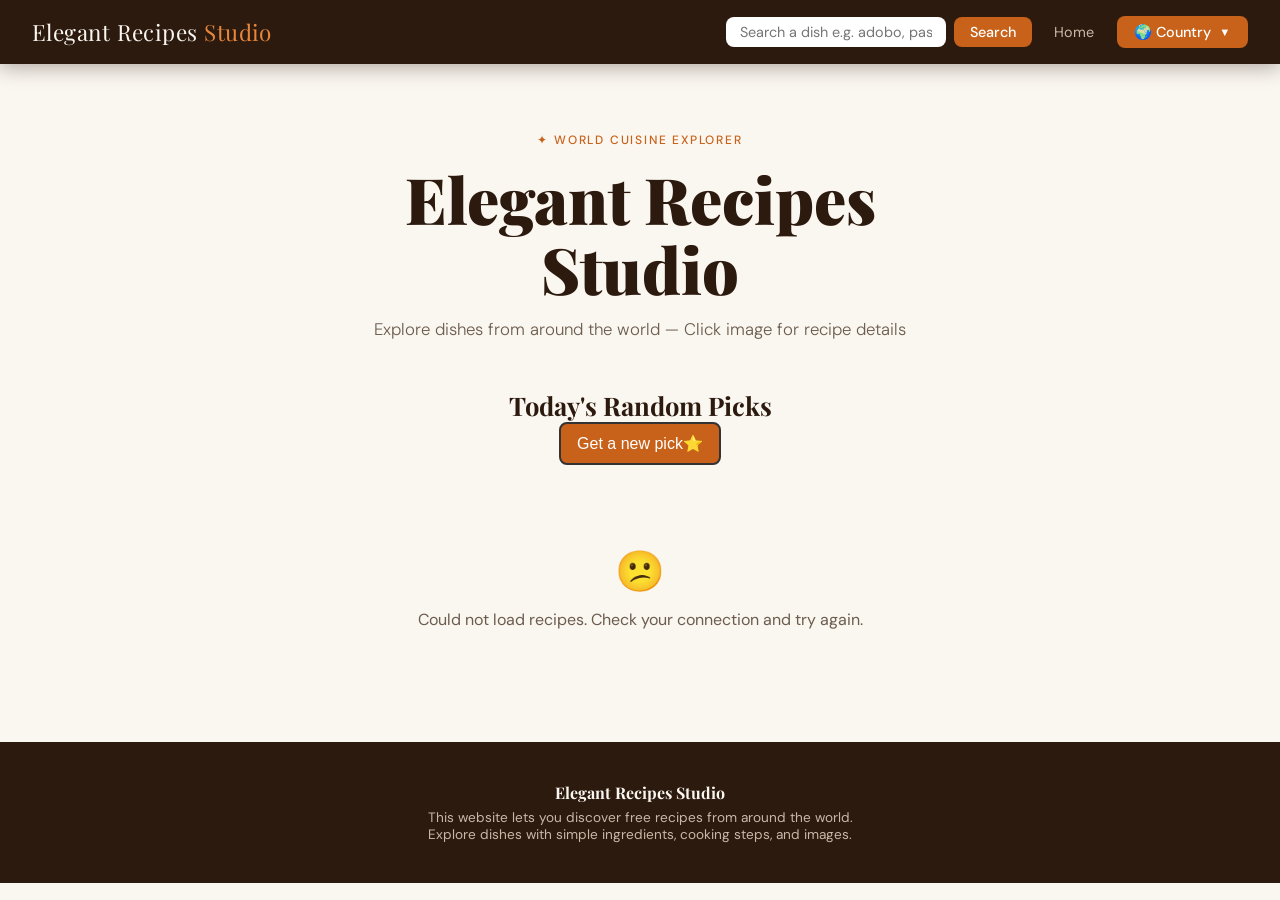
<file: index.html>
<!doctype html>
<html lang="en">
  <head>
    <meta charset="UTF-8" />
    <meta name="viewport" content="width=device-width, initial-scale=1.0" />
    <title>Elegant Recipe Studio</title>
    <link rel="preconnect" href="https://fonts.googleapis.com" />
    <link
      href="https://fonts.googleapis.com/css2?family=Playfair+Display:wght@700;900&family=DM+Sans:wght@300;400;500&display=swap"
      rel="stylesheet"
    />
    <link rel="icon" href="IMAGE/icon_logo.png" />
    <link rel="stylesheet" href="CSS/index.css" />
  </head>
  <body>
    <!-- NAVBAR -->
    <nav>
      <a class="nav-brand" href="index.html"
        >Elegant Recipes <span>Studio</span></a
      >
      <div class="nav-links">
        <div class="search-area">
          <form id="searchForm">
            <input
              type="text"
              id="searchInput"
              placeholder="Search a dish e.g. adobo, pasta..."
            />
            <button class="btn-search">Search</button>
          </form>
        </div>
        <a href="index.html" class="home">Home</a>
        <div class="dropdown" id="countryDropdown">
          <button class="dropdown-btn" id="dropdownToggle">
            🌍 Country <span class="arrow">▼</span>
          </button>
          <div class="dropdown-menu" id="countryList"></div>
        </div>
      </div>
    </nav>

    <!-- HERO -->
    <div class="hero">
      <span class="hero-label">✦ World Cuisine Explorer</span>
      <h1>Elegant Recipes<br />Studio</h1>
      <p>
        Explore dishes from around the world — Click image for recipe details
      </p>
    </div>

    <!-- SECTION LABEL -->
    <div class="section-title" id="sectionTitle">
      <h2>Today's Random Picks</h2>
      <a href="index.html" class="refresh">Get a new pick⭐</a>
    </div>

    <!-- RECIPES GRID -->
    <div id="recipes"></div>

    <!-- FOOTER -->
    <footer>
      <strong>Elegant Recipes Studio</strong>
      <p style="margin-top: 0.4rem">
        This website lets you discover free recipes from around the world.
        <br />
        Explore dishes with simple ingredients, cooking steps, and images.
      </p>
    </footer>
    <script src="JS/app.js"></script>
  </body>
</html>
</file>
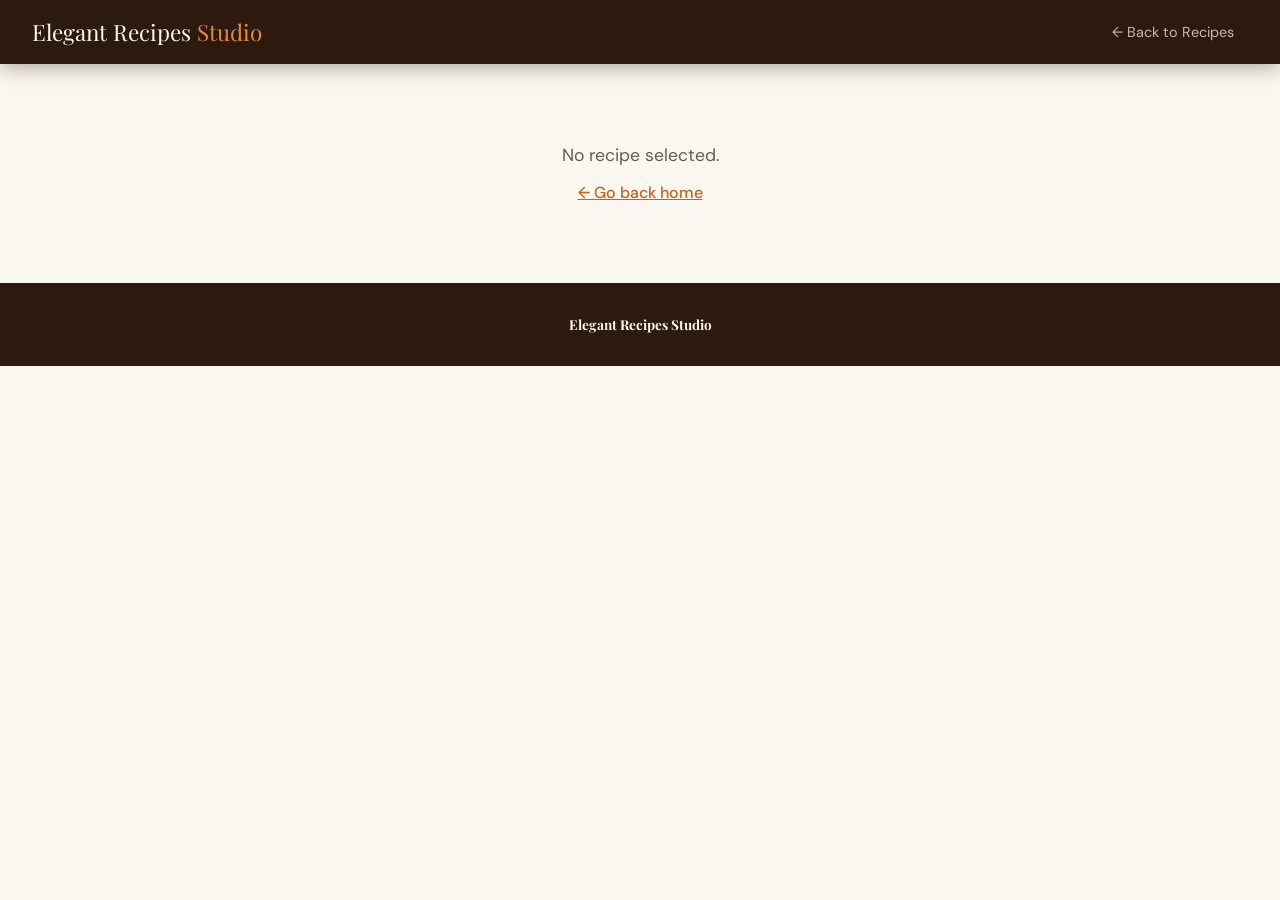
<file: recipe.html>
<!doctype html>
<html lang="en">
  <head>
    <meta charset="UTF-8" />
    <meta name="viewport" content="width=device-width, initial-scale=1.0" />
    <title>Recipe Studio</title>
    <link rel="preconnect" href="https://fonts.googleapis.com" />
    <link
      href="https://fonts.googleapis.com/css2?family=Playfair+Display:wght@700;900&family=DM+Sans:wght@300;400;500&display=swap"
      rel="stylesheet"
    />
    <link rel="icon" href="IMAGE/icon_logo.png" />
    <link rel="stylesheet" href="CSS/recipe.css" />
  </head>
  <body>
    <!-- NAVBAR -->
    <nav>
      <a class="nav-brand" href="index.html"
        >Elegant Recipes <span>Studio</span></a
      >
      <a class="back-btn" href="index.html">← Back to Recipes</a>
    </nav>

    <!-- DYNAMIC CONTENT -->
    <div id="loadingState">
      <div class="spinner"></div>
      <p>Loading recipe...</p>
    </div>

    <div id="recipeContent" style="display: none"></div>

    <footer>
      <strong>Elegant Recipes Studio</strong>
    </footer>

    <script src="JS/recipe.js"></script>
  </body>
</html>
</file>
<file: CSS/index.css>
*,
      *::before,
      *::after {
        box-sizing: border-box;
        margin: 0;
        padding: 0;
      }

      :root {
        --cream: #faf6f0;
        --brown: #2c1a0e;
        --amber: #c8621a;
        --amber-light: #e8873c;
        --warm-gray: #6b5c4e;
        --card-bg: #ffffff;
        --border: #e8ddd3;
      }

      body {
        font-family: "DM Sans", sans-serif;
        background: var(--cream);
        color: var(--brown);
        min-height: 100vh;
      }

      /* ── NAVBAR ── */
      nav {
        background: var(--brown);
        
        padding: 0 2rem;
        display: flex;
        align-items: center;
        justify-content: space-between;
        height: 64px;
        position: sticky;
        top: 0;
        z-index: 100;
        box-shadow: 0 2px 20px rgba(44, 26, 14, 0.4);
      }

      .nav-brand {
        font-family: "Playfair Display", serif;
        font-size: 1.4rem;
        color: var(--cream);
        text-decoration: none;
        letter-spacing: 0.02em;
      }

      .nav-brand span {
        color: var(--amber-light);
      }

      .nav-links {
        display: flex;
        align-items: center;
        gap: 0.5rem;
      }

      .nav-links a {
        color: #c9b8a8;
        text-decoration: none;
        font-size: 0.9rem;
        padding: 0.4rem 0.9rem;
        border-radius: 6px;
        transition: all 0.2s;
      }
      .nav-links a:hover {
        color: var(--cream);
        background: rgba(255, 255, 255, 0.1);
      }

      /* Dropdown */
      .dropdown {
        position: relative;
      }
      .search-area form {
  display: flex;
  align-items: center;
  gap: 8px;
}

.search-area input {
  padding: 0.4rem 0.9rem;
  font-size: 0.9rem;
  border: none;
  border-radius: 8px;
  outline: none;
  width: 220px;
  font-family: "DM Sans", sans-serif;
}

.search-area input:focus {
  outline: 2px solid var(--amber-light);
}
   .btn-search {
  background: var(--amber);
  color: #fff;
  border: none;
  padding: 0.4rem 1rem;
  border-radius: 8px;
  font-family: "DM Sans", sans-serif;
  font-size: 0.9rem;
  font-weight: 500;
  cursor: pointer;
  transition: background 0.2s;
}

.btn-search:hover {
  background: var(--amber-light);
}

.btn-search:hover {
  background: var(--amber-light);
}
      .dropdown-btn {
        background: var(--amber);
        color: #fff;
        border: none;
        padding: 0.45rem 1.1rem;
        border-radius: 8px;
        font-family: "DM Sans", sans-serif;
        font-size: 0.9rem;
        font-weight: 500;
        cursor: pointer;
        display: flex;
        align-items: center;
        gap: 0.5rem;
        transition: background 0.2s;
      }
      .dropdown-btn:hover {
        background: var(--amber-light);
      }

      .dropdown-btn .arrow {
        transition: transform 0.2s;
        font-size: 0.7rem;
      }
      .dropdown.open .arrow {
        transform: rotate(180deg);
      }

      .dropdown-menu {
        display: none;
        position: absolute;
        top: calc(100% + 8px);
        right: 0;
        background: #fff;
        border: 1px solid var(--border);
        border-radius: 12px;
        min-width: 200px;
        max-height: 320px;
        overflow-y: auto;
        box-shadow: 0 12px 40px rgba(44, 26, 14, 0.18);
        padding: 6px;
      }
      .dropdown.open .dropdown-menu {
        display: block;
      }

      .dropdown-menu button {
        display: block;
        width: 100%;
        text-align: left;
        background: none;
        border: none;
        padding: 0.55rem 1rem;
        border-radius: 8px;
        font-family: "DM Sans", sans-serif;
        font-size: 0.9rem;
        color: var(--brown);
        cursor: pointer;
        transition: background 0.15s;
      }
      .dropdown-menu button:hover {
        background: var(--cream);
        color: var(--amber);
      }

      /* ── HERO ── */
      .hero {
        text-align: center;
        padding: 4rem 1rem 3rem;
      }
      .hero-label {
        display: inline-block;
        font-size: 0.75rem;
        font-weight: 500;
        letter-spacing: 0.15em;
        text-transform: uppercase;
        color: var(--amber);
        margin-bottom: 1rem;
      }
      .hero h1 {
        font-family: "Playfair Display", serif;
        font-size: clamp(2.4rem, 5vw, 4rem);
        font-weight: 900;
        line-height: 1.1;
        color: var(--brown);
        margin-bottom: 0.8rem;
      }
      .hero p {
        color: var(--warm-gray);
        font-size: 1.05rem;
        font-weight: 300;
      }

      /* ── SECTION LABEL ── */
      .section-title {
        text-align: center;
        margin-bottom: 2rem;
      }
      .section-title h2 {
        font-family: "Playfair Display", serif;
        font-size: 1.6rem;
        color: var(--brown);
      }
      .section-title p {
        color: var(--warm-gray);
        font-size: 0.9rem;
        margin-top: 0.3rem;
      }

      /* ── GRID ── */
      #recipes {
        display: grid;
        grid-template-columns: repeat(auto-fill, minmax(210px, 1fr));
        gap: 1.5rem;
        max-width: 1280px;
        margin: 0 auto;
        padding: 0 1.5rem 4rem;
      }

      /* ── CARD ── */
      .meal-card {
        background: var(--card-bg);
        border-radius: 16px;
        overflow: hidden;
        border: 1px solid var(--border);
        cursor: pointer;
        transition:
          transform 0.25s,
          box-shadow 0.25s;
        animation: fadeUp 0.4s ease both;
      }
      .meal-card:hover {
        transform: translateY(-6px);
        box-shadow: 0 16px 40px rgba(44, 26, 14, 0.15);
      }

      @keyframes fadeUp {
        from {
          opacity: 0;
          transform: translateY(20px);
        }
        to {
          opacity: 1;
          transform: translateY(0);
        }
      }

      .meal-card img {
        width: 100%;
        height: 160px;
        object-fit: cover;
        display: block;
        transition: transform 0.3s;
      }
      .meal-card:hover img {
        transform: scale(1.05);
      }

      .meal-card .card-body {
        padding: 0.85rem 1rem;
      }
      .meal-card .card-body h6 {
        font-family: "Playfair Display", serif;
        font-size: 0.95rem;
        color: var(--brown);
        line-height: 1.35;
        display: -webkit-box;
        -webkit-line-clamp: 2;
        -webkit-box-orient: vertical;
        overflow: hidden;
      }
      .meal-card .card-body .tag {
        display: inline-block;
        margin-top: 0.5rem;
        font-size: 0.72rem;
        font-weight: 500;
        color: var(--amber);
        text-transform: uppercase;
        letter-spacing: 0.08em;
      }

      /* ── SKELETON LOADER ── */
      .skeleton {
        background: var(--card-bg);
        border-radius: 16px;
        overflow: hidden;
        border: 1px solid var(--border);
      }
      .skeleton-img {
        width: 100%;
        height: 160px;
        background: linear-gradient(
          90deg,
          #ede6de 25%,
          #f5f0ea 50%,
          #ede6de 75%
        );
        background-size: 200% 100%;
        animation: shimmer 1.4s infinite;
      }
      .skeleton-line {
        height: 14px;
        border-radius: 6px;
        margin: 0.85rem 1rem 0.5rem;
        background: linear-gradient(
          90deg,
          #ede6de 25%,
          #f5f0ea 50%,
          #ede6de 75%
        );
        background-size: 200% 100%;
        animation: shimmer 1.4s infinite;
      }
      .skeleton-line.short {
        width: 60%;
        margin-top: 0;
        margin-bottom: 0.85rem;
      }

      @keyframes shimmer {
        0% {
          background-position: 200% 0;
        }
        100% {
          background-position: -200% 0;
        }
      }

      /* ── STATE MESSAGES ── */
      .state-msg {
        grid-column: 1 / -1;
        text-align: center;
        padding: 3rem 1rem;
        color: var(--warm-gray);
        font-size: 1rem;
      }
      .state-msg .emoji {
        font-size: 2.5rem;
        display: block;
        margin-bottom: 0.75rem;
      }

      /* ── FOOTER ── */
      footer {
        background: var(--brown);
        color: #c9b8a8;
        text-align: center;
        padding: 2.5rem 1rem;
        font-size: 0.85rem;
      }
      footer strong {
        color: var(--cream);
        font-family: "Playfair Display", serif;
        font-size: 1rem;
      }


    .refresh {
  background: var(--amber);
  color: #fff;
  display: inline-block;
  padding: 10px 16px;
  border: 2px solid #333;
  border-radius: 8px;
  text-decoration: none;
  
  font-family: Arial, sans-serif;
  transition: 0.2s ease;
}

/* hover effect */
.refresh:hover {
   background: var(--amber-light);
 
}

      @media (max-width: 768px) {
  nav {
    flex-wrap: wrap;
    height: auto;
    padding: 0.8rem 1rem;
    gap: 0.5rem;
  }

  .nav-links {
    flex-wrap: wrap;
    width: 100%;
  }

  .search-area form {
    width: 100%;
  }

  .search-area input {
    width: 100%;
    flex: 1;
  }

  .hero {
    padding: 2rem 1rem 1.5rem;
  }

  .hero h1 {
    font-size: 2rem;
  }

  #recipes {
    grid-template-columns: repeat(auto-fill, minmax(160px, 1fr));
    gap: 1rem;
    padding: 0 1rem 3rem;
  }
}

@media (max-width: 480px) {
  #recipes {
    grid-template-columns: repeat(2, 1fr);
  }

  .nav-brand {
    font-size: 1.1rem;
  }
}
</file>
<file: CSS/recipe.css>
*,
      *::before,
      *::after {
        box-sizing: border-box;
        margin: 0;
        padding: 0;
      }

      :root {
        --cream: #faf6f0;
        --brown: #2c1a0e;
        --amber: #c8621a;
        --amber-light: #e8873c;
        --warm-gray: #6b5c4e;
        --border: #e8ddd3;
      }

      body {
        font-family: "DM Sans", sans-serif;
        background: var(--cream);
        color: var(--brown);
      }

      /* ── NAVBAR ── */
      nav {
        background: var(--brown);
        padding: 0 2rem;
        display: flex;
        align-items: center;
        justify-content: space-between;
        height: 64px;
        position: sticky;
        top: 0;
        z-index: 100;
        box-shadow: 0 2px 20px rgba(44, 26, 14, 0.4);
      }
      .nav-brand {
        font-family: "Playfair Display", serif;
        font-size: 1.4rem;
        color: var(--cream);
        text-decoration: none;
      }
      .nav-brand span {
        color: var(--amber-light);
      }

      .back-btn {
        display: flex;
        align-items: center;
        gap: 0.5rem;
        color: #c9b8a8;
        text-decoration: none;
        font-size: 0.9rem;
        padding: 0.4rem 0.9rem;
        border-radius: 8px;
        transition: all 0.2s;
      }
      .back-btn:hover {
        color: var(--cream);
        background: rgba(255, 1, 1, 0.1);
      }

      /* ── HERO IMAGE ── */
      .recipe-hero {
        position: relative;
        height: clamp(280px, 45vw, 480px);
        overflow: hidden;
      }
      .recipe-hero img {
        width: 100%;
        height: 100%;
        object-fit: cover;
        display: block;
      }
      .recipe-hero::after {
        content: "";
        position: absolute;
        inset: 0;
        background: linear-gradient(
          to bottom,
          transparent 40%,
          rgba(44, 26, 14, 0.85) 100%
        );
      }
      .recipe-hero-text {
        position: absolute;
        bottom: 0;
        left: 0;
        right: 0;
        padding: 2rem 2.5rem;
        z-index: 1;
        color: #fff;
      }
      .recipe-hero-text .cuisine-tag {
        display: inline-block;
        font-size: 0.72rem;
        font-weight: 500;
        letter-spacing: 0.12em;
        text-transform: uppercase;
        background: var(--amber);
        color: #fff;
        padding: 0.3rem 0.8rem;
        border-radius: 20px;
        margin-bottom: 0.75rem;
      }
      .recipe-hero-text h1 {
        font-family: "Playfair Display", serif;
        font-size: clamp(1.8rem, 4vw, 3rem);
        font-weight: 900;
        line-height: 1.15;
      }

      /* ── CONTENT LAYOUT ── */
      .content-wrap {
        max-width: 900px;
        margin: 0 auto;
        padding: 3rem 1.5rem 5rem;
        display: grid;
        grid-template-columns: 1fr 2fr;
        gap: 3rem;
        align-items: start;
      }

      @media (max-width: 640px) {
        .content-wrap {
          grid-template-columns: 1fr;
          gap: 2rem;
        }
      }

      /* ── INGREDIENTS ── */
      .ingredients-box {
        background: #fff;
        border: 1px solid var(--border);
        border-radius: 20px;
        padding: 1.8rem;
        position: sticky;
        top: 84px;
      }
      .ingredients-box h2 {
        font-family: "Playfair Display", serif;
        font-size: 1.3rem;
        color: var(--brown);
        margin-bottom: 1.2rem;
        padding-bottom: 0.8rem;
        border-bottom: 2px solid var(--cream);
      }

      .ingredient-row {
        display: flex;
        align-items: center;
        justify-content: space-between;
        padding: 0.55rem 0;
        border-bottom: 1px dashed var(--border);
        font-size: 0.9rem;
        animation: fadeUp 0.3s ease both;
      }
      .ingredient-row:last-child {
        border-bottom: none;
      }

      .ingredient-name {
        color: var(--brown);
        font-weight: 500;
      }
      .ingredient-measure {
        color: var(--warm-gray);
        font-size: 0.85rem;
      }

      @keyframes fadeUp {
        from {
          opacity: 0;
          transform: translateY(10px);
        }
        to {
          opacity: 1;
          transform: translateY(0);
        }
      }

      /* ── INSTRUCTIONS ── */
      .instructions h2 {
        font-family: "Playfair Display", serif;
        font-size: 1.5rem;
        color: var(--brown);
        margin-bottom: 1.5rem;
      }

      .step {
        display: flex;
        gap: 1.2rem;
        margin-bottom: 1.8rem;
        animation: fadeUp 0.4s ease both;
      }

      .step-num {
        flex-shrink: 0;
        width: 36px;
        height: 36px;
        background: var(--amber);
        color: #fff;
        border-radius: 50%;
        display: flex;
        align-items: center;
        justify-content: center;
        font-weight: 700;
        font-size: 0.9rem;
        margin-top: 0.1rem;
      }

      .step-text {
        font-size: 0.97rem;
        line-height: 1.75;
        color: var(--brown);
      }

      /* ── VIDEO LINK ── */
      .video-link {
        display: inline-flex;
        align-items: center;
        gap: 0.6rem;
        margin-top: 2rem;
        background: #ff0000;
        color: #fff;
        text-decoration: none;
        padding: 0.7rem 1.4rem;
        border-radius: 10px;
        font-weight: 500;
        font-size: 0.9rem;
        transition: opacity 0.2s;
      }
      .video-link:hover {
        opacity: 0.85;
      }

      /* ── LOADING / ERROR ── */
      #loadingState {
        text-align: center;
        padding: 5rem 1rem;
        color: var(--warm-gray);
      }
      #loadingState .spinner {
        width: 44px;
        height: 44px;
        border: 4px solid var(--border);
        border-top-color: var(--amber);
        border-radius: 50%;
        animation: spin 0.8s linear infinite;
        margin: 0 auto 1.2rem;
      }
      @keyframes spin {
        to {
          transform: rotate(360deg);
        }
      }

      footer {
        background: var(--brown);
        color: #c9b8a8;
        text-align: center;
        padding: 2rem 1rem;
        font-size: 0.85rem;
      }
      footer strong {
        color: var(--cream);
        font-family: "Playfair Display", serif;
      }
   
      @media (max-width: 768px) {
  .content-wrap {
    grid-template-columns: 1fr;
    gap: 2rem;
    padding: 1.5rem 1rem 3rem;
  }

  .ingredients-box {
    position: static;
  }

  .recipe-hero-text {
    padding: 1rem 1.2rem;
  }

  .recipe-hero-text h1 {
    font-size: 1.5rem;
  }
}

@media (max-width: 480px) {
  .step {
    gap: 0.8rem;
  }

  .step-num {
    width: 28px;
    height: 28px;
    font-size: 0.8rem;
  }
}
</file>
